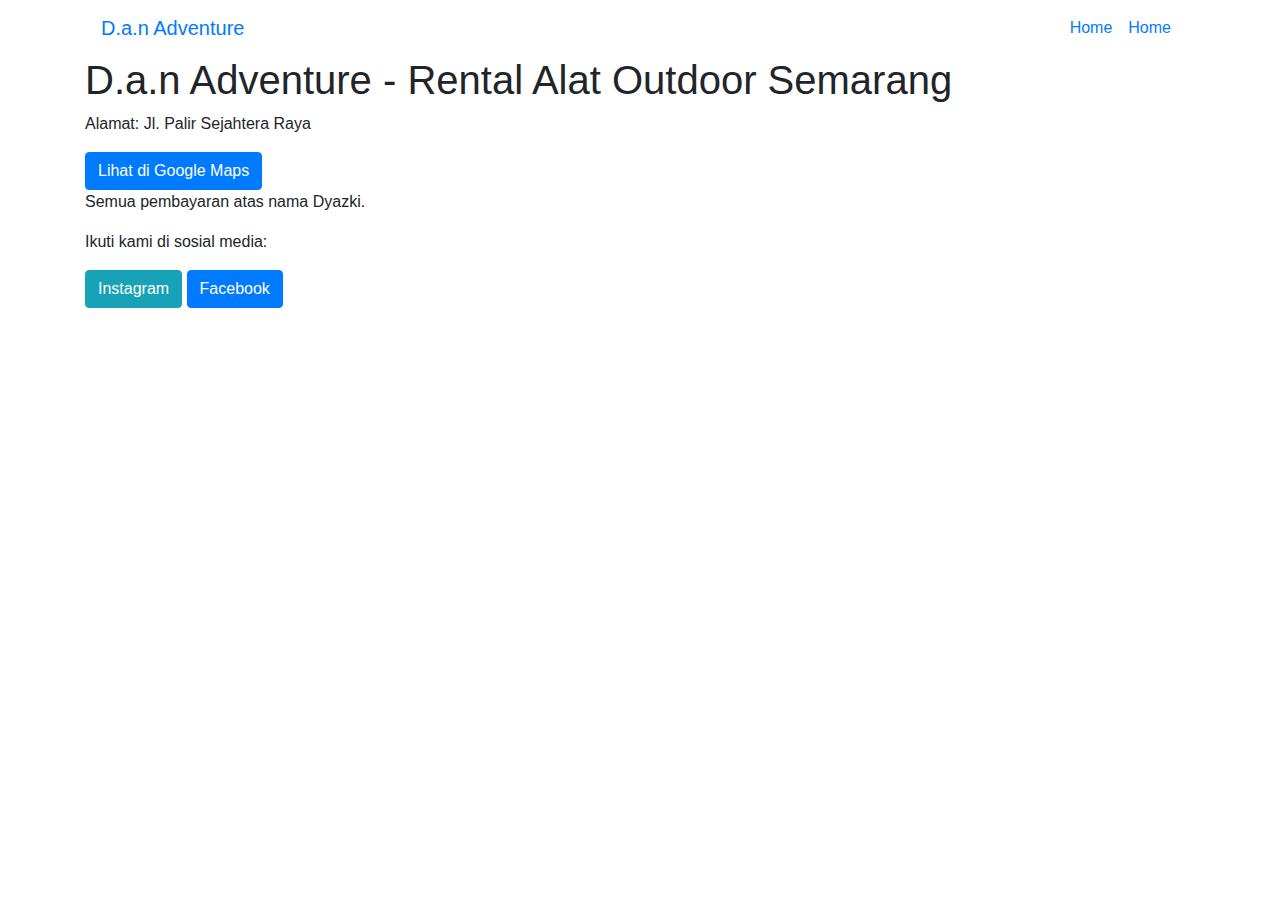
<file: informasi.html>
<!-- informasi.html -->

<!DOCTYPE html>
<html lang="en">

<head>
    <meta charset="UTF-8">
    <meta name="viewport" content="width=device-width, initial-scale=1.0">
    <title>Informasi - D.a.n Adventure</title>
    <!-- Bootstrap CSS -->
    <link rel="stylesheet" href="https://stackpath.bootstrapcdn.com/bootstrap/4.3.1/css/bootstrap.min.css"
        integrity="sha384-ggOyR0iXCbMQv3Xipma34MD+dH/1fQ784/j6cY/iJTQUOhcWr7x9JvoRxT2MZw1T" crossorigin="anonymous">
</head>

<body>
    <div class="container">

   <!-- Navigation Bar -->
       <nav class="navbar navbar-expand-lg navbar-custom">
            <a class="navbar-brand" href="#">D.a.n Adventure</a>
            <button class="navbar-toggler" type="button" data-toggle="collapse" data-target="#navbarNav"
                aria-controls="navbarNav" aria-expanded="false" aria-label="Toggle navigation">
                <span class="navbar-toggler-icon"></span>
            </button>
            <div class="collapse navbar-collapse" id="navbarNav">
                <ul class="navbar-nav ml-auto">
                    <li class="nav-item active">
                        <a class="nav-link" href="./">Home</a>
                    </li>
                    <li class="nav-item">
                        <a class="nav-link" href="#">Home <span class="sr-only">(current)</span></a>
                    </li>
                </ul>
            </div>
        </nav>

        <!-- Main Content -->
        <h1>D.a.n Adventure - Rental Alat Outdoor Semarang</h1>
        <p>Alamat: Jl. Palir Sejahtera Raya</p>

        <!-- Gmap Button -->
        <button class="btn btn-primary" onclick="openGMap()">Lihat di Google Maps</button>

        <p>Semua pembayaran atas nama Dyazki.</p>

        <!-- Social Media Links -->
        <p>Ikuti kami di sosial media:</p>
        <a href="https://www.instagram.com/dzaki" target="_blank" class="btn btn-info">Instagram</a>
        <a href="https://www.facebook.com/dzaki" target="_blank" class="btn btn-primary">Facebook</a>
    </div>

    <!-- Bootstrap JS and Popper.js -->
    <script src="https://code.jquery.com/jquery-3.3.1.slim.min.js"
        integrity="sha384-q8i/X+965DzO0rT7abK41JStQIAqVgRVzpbzo5smXKp4YfRvH+8abtTE1Pi6jizo"
        crossorigin="anonymous"></script>
    <script src="https://cdnjs.cloudflare.com/ajax/libs/popper.js/1.14.7/umd/popper.min.js"
        integrity="sha384-U7UqOJ7pFccbm2nK3Zl5n5kgUpn5s6x5t8hWZNmuhEJl5u9U6bGk5PjFf4NU3bxy"
        crossorigin="anonymous"></script>
    <script src="https://stackpath.bootstrapcdn.com/bootstrap/4.3.1/js/bootstrap.min.js"
        integrity="sha384-JZR6Spejh4U02d8jOt6vLEHfe/JQGiRRSQQxSfFWpi1MquVdAyjUar5+76PVCmYl"
        crossorigin="anonymous"></script>

    <!-- Custom JavaScript -->
    <script>
        function openGMap() {
            // You can replace the coordinates with the actual location coordinates
            var gmapLink = "https://www.google.com/maps?q=-7.2575, 112.7521";
            window.open(gmapLink, '_blank');
        }
    </script>
</body>

</html>
</file>
